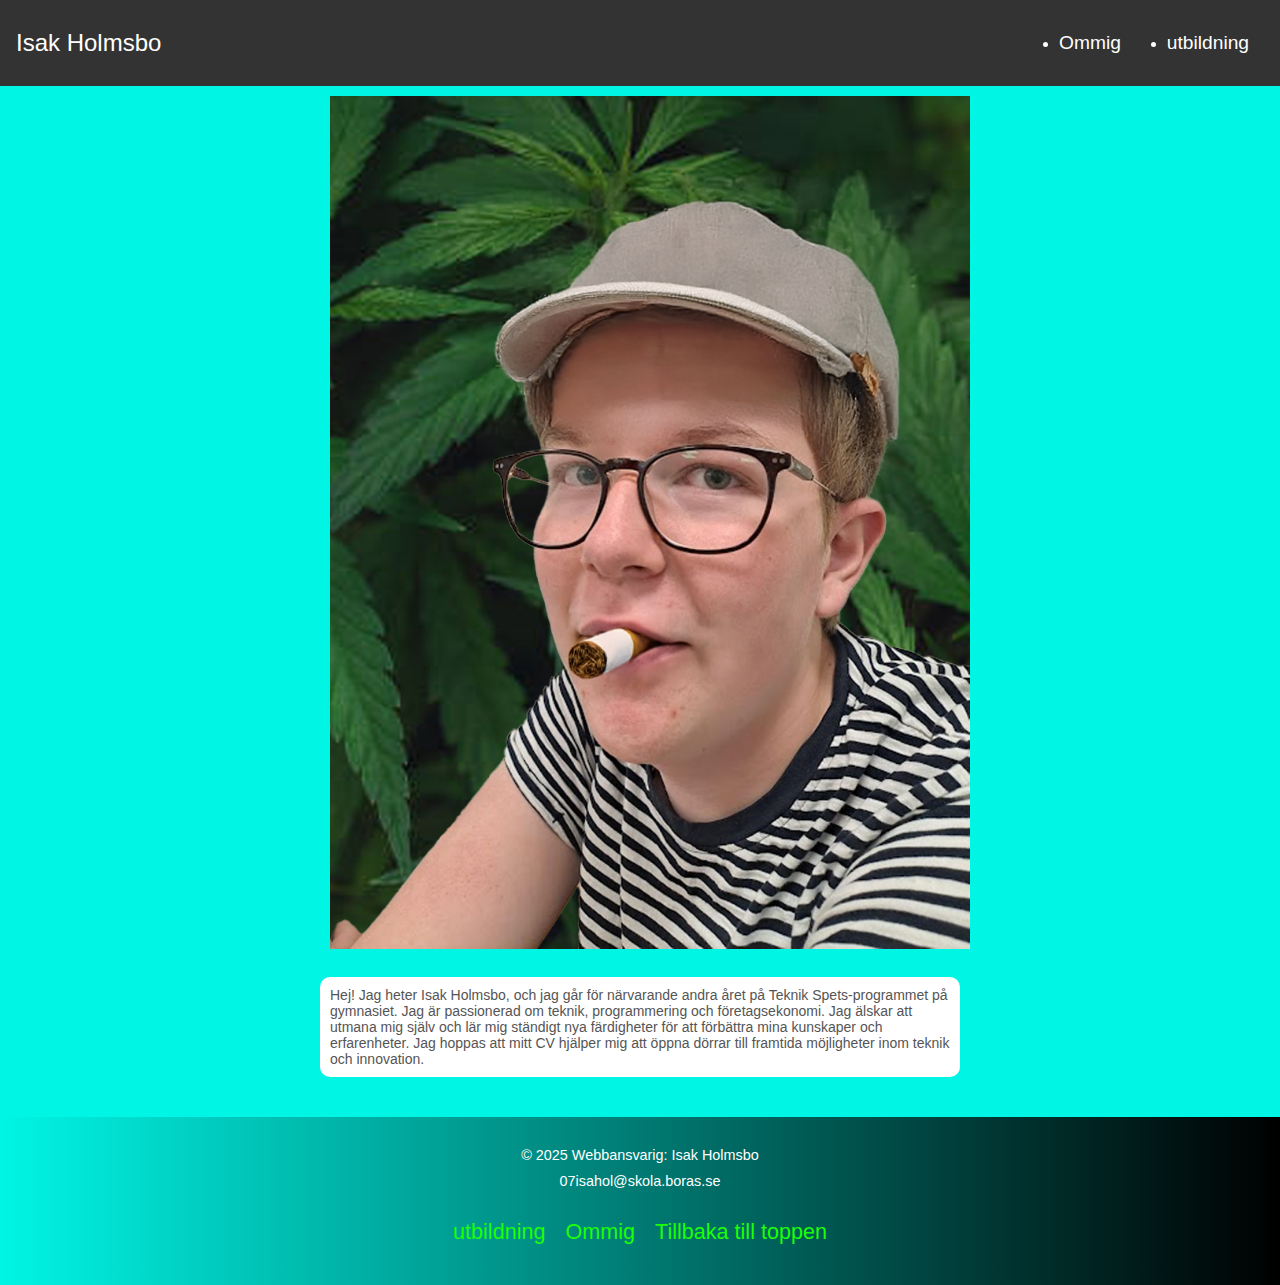
<file: index.html>
<!DOCTYPE html>
<html lang="en">
<head>
    <link rel="stylesheet" href="index.css">
    <meta charset="UTF-8">
    <meta name="viewport" content="width=device-width, initial-scale=1.0">
    <title>CV</title>
    <script src="hamburger.js"></script>
</head>
<body>
    <nav class="navbar">
        <div class="logo"> Isak Holmsbo</div>
        <div class="hamburger" id="hamburger">&#9776;</div>
        <ul class="menu" id="menu">
           <li><a href="./ommig.html">Ommig</a> </li> 
           <li><a href="./utbildning.html">utbildning</a> </li> 
        </ul>
</nav>

   <img class="narkomanisak"src="Narkoman Isak.png">
 <p class="p">Hej! Jag heter Isak Holmsbo, och jag går för närvarande andra året på Teknik
     Spets-programmet på gymnasiet. Jag är passionerad om teknik, programmering
      och företagsekonomi. Jag älskar att utmana mig själv och lär mig ständigt nya
       färdigheter för att förbättra mina kunskaper och erfarenheter. Jag hoppas att
        mitt CV hjälper mig att öppna dörrar till framtida möjligheter inom teknik och innovation.</p>
</section></p>

<footer class="footer"> 
    <div class="footerinsida"> 
        <p> © 2025 Webbansvarig: Isak Holmsbo </p>
        <p> 07isahol@skola.boras.se </p>
        <ul class="länkar">
        <li><a href="utbildning.html" class="länkar"> utbildning</a></li>
        <li><a href="ommig.html" class="länkar"> Ommig</a></li>
        <li><a href="index.html" class="länkar"> Tillbaka till toppen</a></li>
        </ul>
    </footer>
    </div>





</body>
</html>
</file>
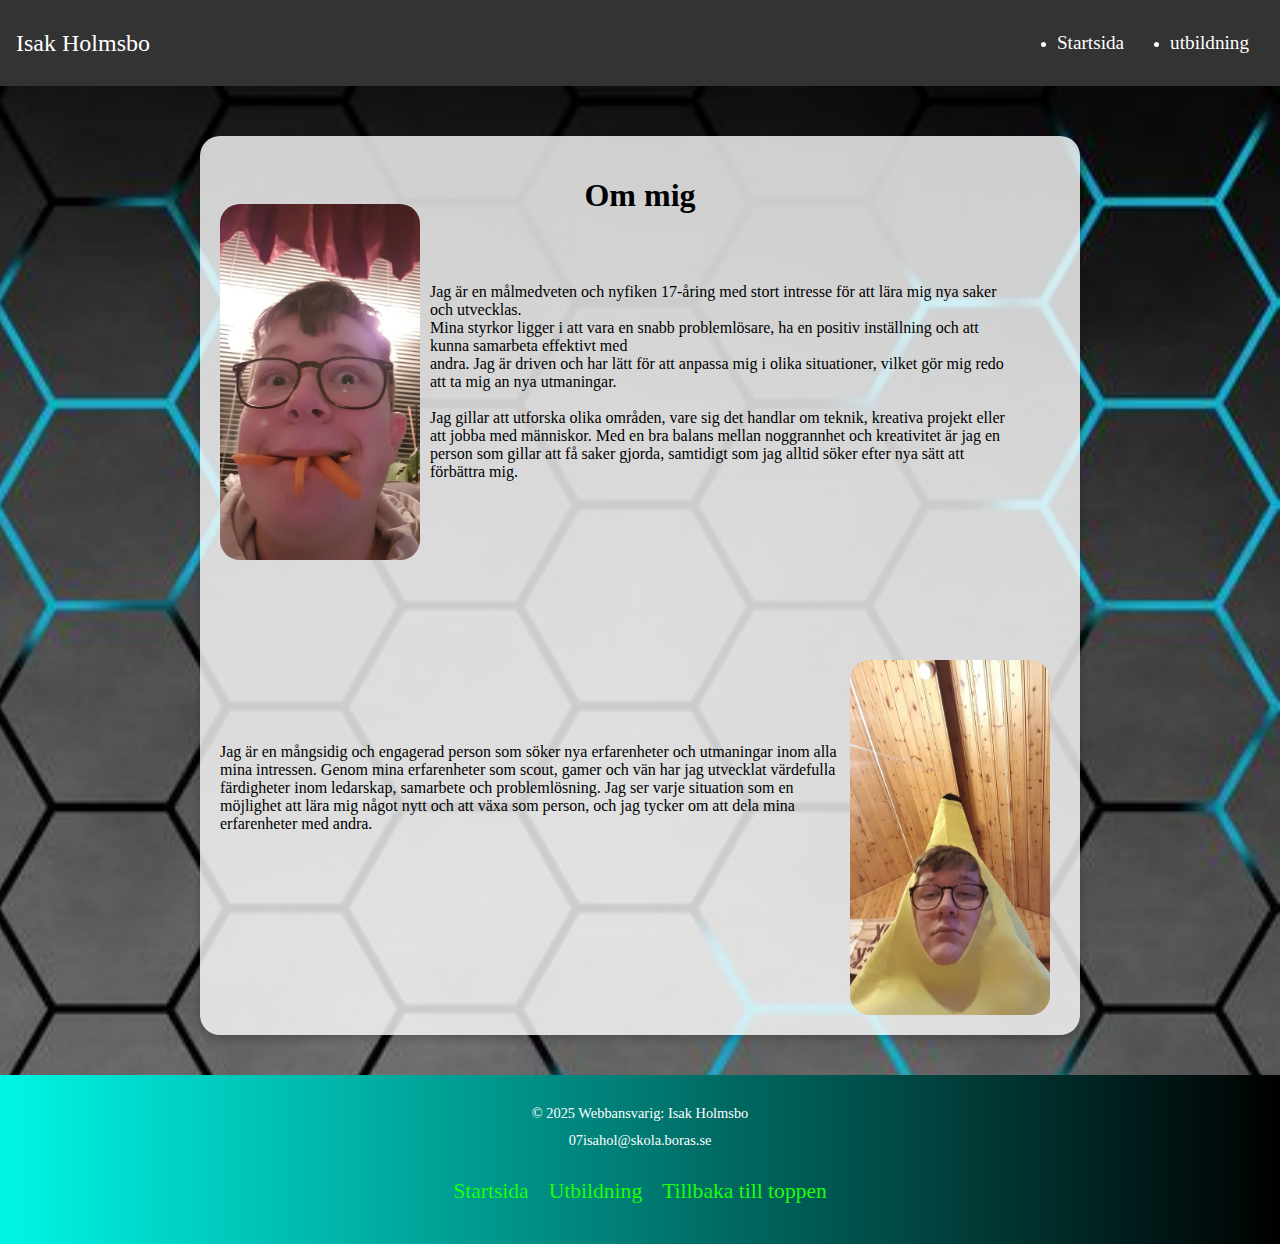
<file: ommig.html>
<!DOCTYPE html>
<html lang="en">
<head>
    <link rel="stylesheet" href="ommig.css">
    <meta charset="UTF-8">
    <meta name="viewport" content="width=device-width, initial-scale=1.0">
    <title>Document</title>
    <script src="hamburger.js"></script>
</head>
<body>
   
    <nav class="navbar">
        <div class="logo"> Isak Holmsbo</div>
        <div class="hamburger" id="hamburger">&#9776;</div>
        <ul class="menu" id="menu">
           <li><a href="./index.html">Startsida</a> </li> 
           <li><a href="./utbildning.html">utbildning</a> </li> 
        </ul>
</nav>

<div class="ommig">
    <h1>Om mig</h1>
<div class="bildotext">
<img src="image.png"> 
<p>Jag är en målmedveten och nyfiken 17-åring med stort intresse för att lära mig nya saker 
    och utvecklas. <BR> Mina styrkor ligger i att vara en snabb problemlösare, ha en positiv inställning
     och att kunna samarbeta effektivt med <br>andra. Jag är driven och har lätt för att anpassa mig i 
     olika situationer, vilket gör mig redo att ta mig an nya utmaningar.
    <br>
    <br>

    Jag gillar att utforska olika områden, vare sig det handlar om teknik, kreativa projekt 
    eller att jobba med människor. Med en bra balans mellan noggrannhet och kreativitet är jag
     en person som gillar att få saker gjorda, samtidigt som jag alltid söker efter nya sätt att
     förbättra mig.
    
    </p>
</div>


    
<div class="bildotextandrahållet">



<img src="image2.jpg">
    <p>
        Jag är en mångsidig och engagerad person som söker nya erfarenheter
        och utmaningar inom alla mina intressen. Genom mina erfarenheter
        som scout, gamer och vän har jag utvecklat värdefulla färdigheter inom ledarskap, samarbete
        och problemlösning. Jag ser varje situation som en möjlighet att lära mig något nytt och att
        växa som person, och jag tycker om att dela mina erfarenheter med andra.

    </p>
</div>
</div>

<footer class="footer"> 
<div class="footerinsida"> 
    <p> © 2025 Webbansvarig: Isak Holmsbo </p>
    <p> 07isahol@skola.boras.se </p>
    <ul class="länkar">
    <li><a href="index.html" class="länkar"> Startsida</a></li>
    <li><a href="utbildning.html" class="länkar"> Utbildning</a></li>
    <li><a href="ommig.html" class="länkar"> Tillbaka till toppen</a></li>
    </ul>
</footer>
</div>
</body>
</html>
</file>
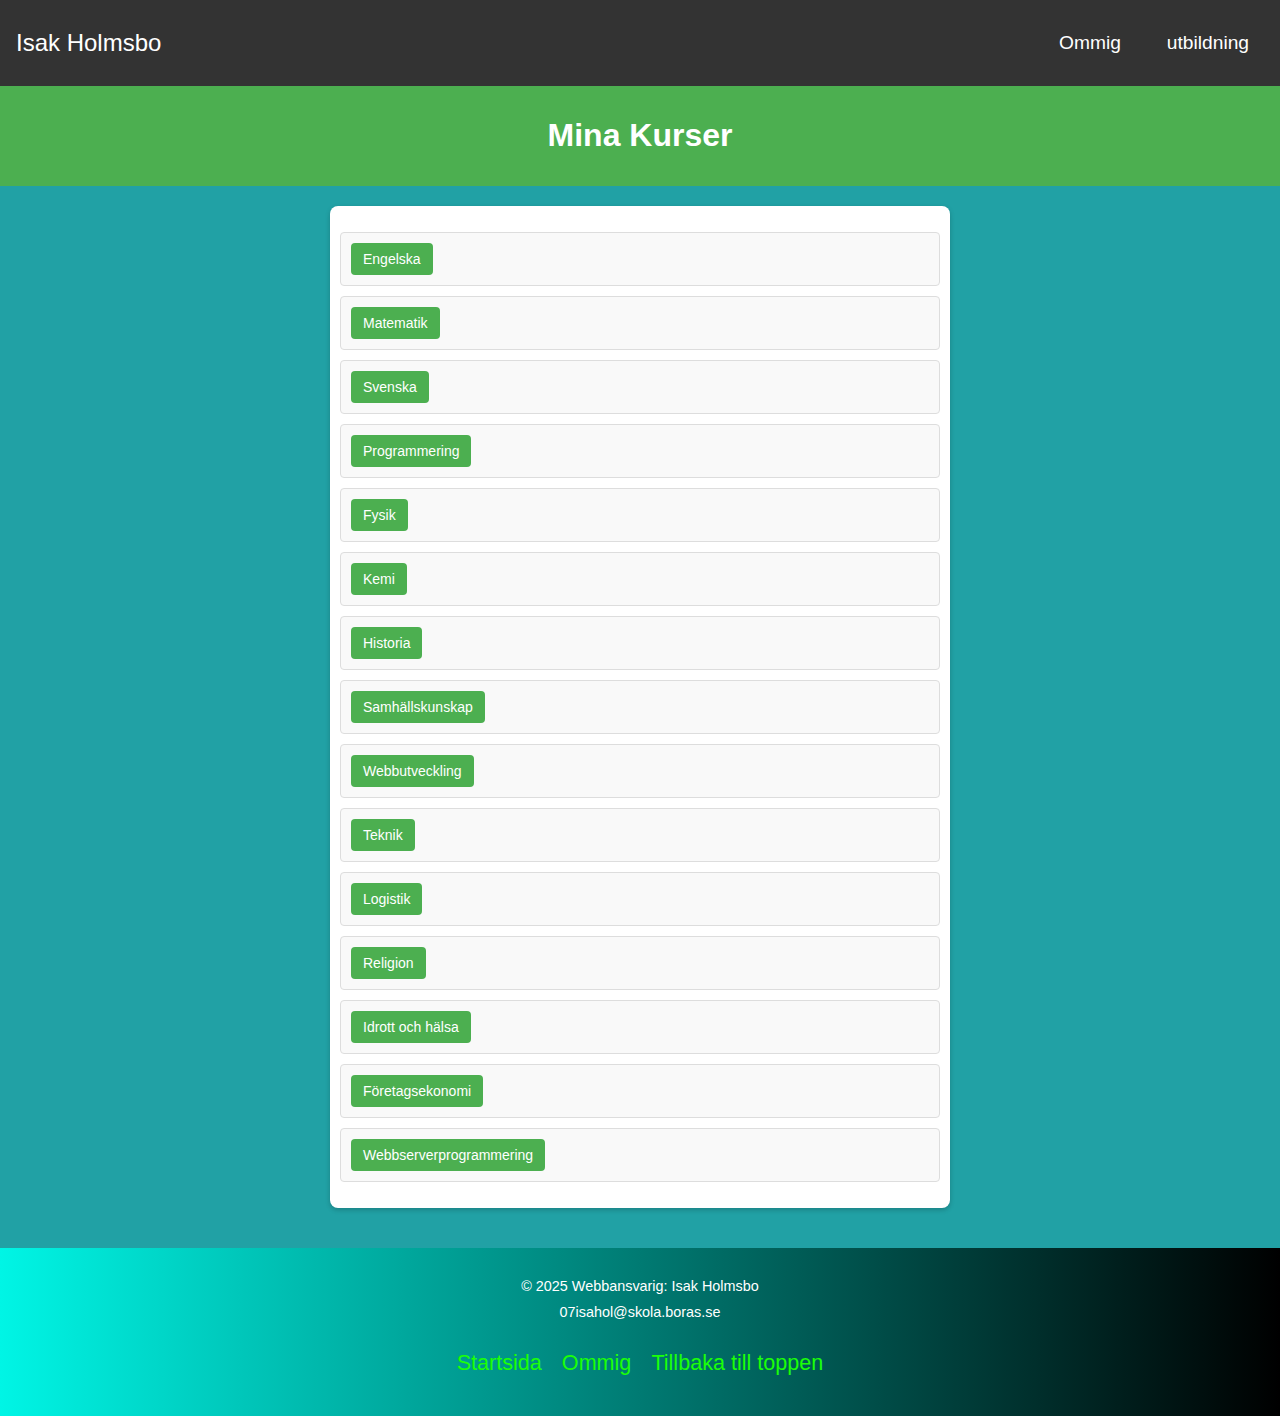
<file: utbildning.html>
<!DOCTYPE html>
<html lang="sv">
<head>
    <meta charset="UTF-8">
    <meta name="viewport" content="width=device-width, initial-scale=1.0">
    <title>Mina Kurser</title>
    <link rel="stylesheet" href="utbildning.css">
</head>
<body>
    <nav class="navbar">
        <div class="logo"> Isak Holmsbo</div>
        <div class="hamburger" id="hamburger">&#9776;</div>
        <ul class="menu" id="menu">
           <li><a href="./ommig.html">Ommig</a> </li> 
           <li><a href="./utbildning.html">utbildning</a> </li> 
        </ul>
</nav>

    <header>
        <h1>Mina Kurser</h1>
    </header>

    <section class="kurser">
       

        <ul id="kursLista">
            <li class="kurs-post">
                <button class="kurs-knapp" onclick="visaInfo('Engelska')">Engelska</button>
                <div class="kurs-info" id="Engelska"> 
                    
                    <h3>Engelska 5</h3>
                    <ul>
                        <li><strong>Kommunikation och textförståelse:</strong> Fokus på att läsa och förstå olika typer av texter, som artiklar, böcker och medier.</li>
                        <li><strong>Språkfärdigheter:</strong> Utveckling av muntlig och skriftlig kommunikation, inklusive att uttrycka egna åsikter och argument.</li>
                        <li><strong>Grammatik och ordförråd:</strong> Fördjupning i engelska grammatikregler och utvidgning av ordförråd.</li>
                        <li><strong>Interkulturell förståelse:</strong> Jämförelse av olika kulturer och deras påverkan på språkbruk och kommunikation.</li>
                    </ul>

                    <h3>Engelska 6</h3>
                    <ul>
                        <li><strong>Avancerad textanalys:</strong> Djupare analys och tolkning av litterära och icke-litterära texter, både skriftliga och muntliga.</li>
                        <li><strong>Argumentation och diskussion:</strong> Att kunna föra längre diskussioner och argumentera för sin ståndpunkt på engelska.</li>
                        <li><strong>Engelska i yrkeslivet:</strong> Fokus på att använda engelska i arbetslivet, till exempel i affärssammanhang och professionella e-postmeddelanden.</li>
                        <li><strong>Språklig precision:</strong> Förbättra förmågan att använda mer avancerad grammatik och nyanserad ordförråd i tal och skrift.</li>
                    </ul>

                    <h3>Engelska 7</h3>
                    <ul>
                        <li><strong>Kreativt och akademiskt skrivande:</strong> Att skriva längre och mer komplexa texter, som uppsatser och analyser, med akademisk ton.</li>
                        <li><strong>Mediekritik och diskursanalys:</strong> Att analysera och kritiskt granska medier och dess innehåll, inklusive att förstå och diskutera mediepåverkan.</li>
                        <li><strong>Språkets roll i samhället:</strong> Undersöka hur engelska används i olika delar av världen och hur det påverkar globala och lokala samhällen.</li>
                        <li><strong>Föredrag och presentationer:</strong> Förbereda och hålla avancerade muntliga presentationer och föredrag på engelska, med fokus på retorik och effektiv kommunikation.</li>
                    </ul>

                </div>
            </li>
            <li class="kurs-post">
                <button class="kurs-knapp" onclick="visaInfo('Matematik')">Matematik</button>
                <div class="kurs-info" id="Matematik">
                    <h3>Matte 1c</h3>
                    <ul>
                        <li><strong>Algebra:</strong> Ekvationer, uttryck.</li>
                        <li><strong>Geometri:</strong> Vinklar, area, volym.</li>
                        <li><strong>Procent:</strong> Procentberäkningar.</li>
                        <li><strong>Funktioner:</strong> Linjära funktioner och grafer.</li>
                    </ul>
                
                    <h3>Matte 2c</h3>
                    <ul>
                        <li><strong>Ekvationer:</strong> Kvadrering, faktorisering.</li>
                        <li><strong>Funktioner:</strong> Parabler, exponentialfunktioner.</li>
                        <li><strong>Geometri:</strong> Trigonometri.</li>
                        <li><strong>Statistik:</strong> Medelvärde, standardavvikelse.</li>
                    </ul>

                    <h3>Matte 3c</h3>
                    <ul>
                        <li><strong>Funktioner & Derivata:</strong> Derivata, maxima, minima.</li>
                        <li><strong>Trigonometriska funktioner:</strong> Sinus, cosinus, tangens.</li>
                        <li><strong>Integration:</strong> Grundläggande integraler.</li>
                        <li><strong>Vektorer:</strong> Vektorberäkning i planet/rummet.</li>
                    </ul>

                    <h3>Matte 4 </h3>
                    <ul>
                        <li><strong>Exponentialfunktioner & Logaritmer:</strong> Lös ekvationer.</li>
                        <li><strong>Derivata & Integraler:</strong> Avancerade tillämpningar.</li>
                        <li><strong>Sannolikhet:</strong> Kombinationer, betingad sannolikhet.</li>
                        <li><strong>Polynom:</strong> Algebra och funktioner.</li>
                    </ul>

                </div>
            </li>
            <li class="kurs-post">
                <button class="kurs-knapp" onclick="visaInfo('Svenska')">Svenska</button>
                <div class="kurs-info" id="Svenska">
                
                    <h3>Svenska 1</h3>
                    <ul>
                        <li><strong>Skriva:</strong> Textproduktion, argumentation, uppsatser.</li>
                        <li><strong>Läsning:</strong> Litteratur, analyser av texter.</li>
                        <li><strong>Språkbruk:</strong> Grammatik, ordförråd, språkliga normer.</li>
                        <li><strong>Kommunikation:</strong> Muntlig och skriftlig kommunikation.</li>
                    </ul>

                    <h3>Svenska 2</h3>
                    <ul>
                        <li><strong>Skriva:</strong> Kritiskt skrivande, olika genrer och stilar.</li>
                        <li><strong>Läsning:</strong> Djupare litteratur, kulturhistoria.</li>
                        <li><strong>Språkbruk:</strong> Stilistik, språkets utveckling.</li>
                        <li><strong>Kommunikation:</strong> Argumentation och retorik.</li>
                    </ul>

                    <h3>Svenska 3</h3>
                    <ul>
                        <li><strong>Skriva:</strong> Reflekterande och kritiska texter.</li>
                        <li><strong>Läsning:</strong> Litteraturteori, tolkning av litterära verk.</li>
                        <li><strong>Språkbruk:</strong> Finslipa språkliga uttryck och stilistiska val.</li>
                        <li><strong>Kommunikation:</strong> Retorik och argumentation på hög nivå.</li>
                    </ul>
                
                </div>
            </li>
            <li class="kurs-post">
                <button class="kurs-knapp" onclick="visaInfo('Programmering')">Programmering</button>
                <div class="kurs-info" id="Programmering">
                
                    <h3>Programmering 1</h3>
                    <ul>
                        <li><strong>Grundläggande programmering:</strong> Variabler, datatyper och kontrollstrukturer (if, loopar).</li>
                        <li><strong>Algoritmer:</strong> Enkla algoritmer och deras användning.</li>
                        <li><strong>Programmeringsspråk:</strong> Introduktion till Python eller Csharp.</li>
                        <li><strong>Funktioner:</strong> Skapa och använda funktioner för att strukturera kod.</li>
                    </ul>

                    <h3>Programmering Specialisering</h3>
                    <ul>
                        <li><strong>Avancerad programmering:</strong> Datanätverk, avancerade algoritmer, datastrukturer (listor, träd, grafer).</li>
                        <li><strong>Projektarbete:</strong> Utveckla större programvaror, både individuellt och i grupp.</li>
                        <li><strong>Designmönster:</strong> Använda och skapa designmönster för att lösa vanliga programmeringsproblem.</li>
                        <li><strong>Teknologier och verktyg:</strong> Arbeta med databaser, webbutveckling, versionhantering (Git), och ramverk.</li>
                    </ul>
                </div>
            </li>
           <li class="kurs-post">
                <button class="kurs-knapp" onclick="visaInfo('Fysik')">Fysik</button>
                <div class="kurs-info" id="Fysik">
                
                <h3>Fysik 1</h3>
                <ul>
                    <li><strong>Mekanik:</strong> Rörelse, krafter, arbete och energi.</li>
                    <li><strong>Värme:</strong> Termodynamik, värmeöverföring och termiska egenskaper.</li>
                    <li><strong>Elektricitet:</strong> Elektriska fält, ström, spänning och Ohms lag.</li>
                    <li><strong>Vågrörelse:</strong> Ljud, ljus, reflektion, brytning och interferens.</li>
                </ul>

                <h3>Fysik 2</h3>
                <ul>
                    <li><strong>Magnetism:</strong> Magnetiska fält, elektromagnetism och induktion.</li>
                    <li><strong>Elektriska kretsar:</strong> Växelström, kondensatorer och induktorer.</li>
                    <li><strong>Modern fysik:</strong> Relativitetsteori, kvantfysik, och kärnfysik.</li>
                    <li><strong>Atomfysik:</strong> Atomer, fotoner och kvantmekanik.</li>
                </ul>
                </div>
            </li>
            <li class="kurs-post">
                <button class="kurs-knapp" onclick="visaInfo('Kemi')">Kemi</button>
                <div class="kurs-info" id="Kemi">
                
                <h3>Kemi 1</h3>
                <ul>
                    <li><strong>Atomer och molekyler:</strong> Grundläggande kemi, atomens uppbyggnad, kemiska bindningar.</li>
                    <li><strong>Stökiometri:</strong> Beräkningar av ämnens mängder och reaktioner.</li>
                    <li><strong>Kemiska reaktioner:</strong> Reaktionsformler, oxidation-reduktion, syror och baser.</li>
                    <li><strong>Organisk kemi:</strong> Kolväten, funktionella grupper och enkel organiskt kemisk struktur.</li>
                    <li><strong>Fysikalisk kemi:</strong> Lösningar, koncentration och pH-värde.</li>
                </ul>
                </div>
            </li>
            <li class="kurs-post">
                <button class="kurs-knapp" onclick="visaInfo('Historia')">Historia</button>
                <div class="kurs-info" id="Historia">
                
                <h3>Historia 1</h3>
                <ul>
                    <li><strong>Forntid och antiken:</strong> Människans tidiga historia, de första civilisationerna och antikens Grekland och Rom.</li>
                    <li><strong>Medeltiden:</strong> Feodalism, kyrkans roll, och framväxten av europeiska riken.</li>
                    <li><strong>Renässans och upplysning:</strong> Vetenskaplig revolution, filosofi och samhällsutveckling i Europa.</li>
                    <li><strong>Modern historia:</strong> Franska revolutionen, industrialisering och kolonialism.</li>
                </ul>
                </div>
            </li>
            <li class="kurs-post">
                <button class="kurs-knapp" onclick="visaInfo('Samhällskunskap')">Samhällskunskap</button>
                <div class="kurs-info" id="Samhällskunskap">
                
                <h3>Samhällskunskap 1</h3>
                <ul>
                    <li><strong>Samhällets uppbyggnad:</strong> Hur samhällen är organiserade, politiska system och maktfördelning.</li>
                    <li><strong>Demokrati och politik:</strong> Demokratins funktioner, rättigheter, politiska ideologier och val.</li>
                    <li><strong>Ekonomi:</strong> Grundläggande ekonomiska system, marknadsekonomi och ekonomiska kretslopp.</li>
                    <li><strong>Internationella relationer:</strong> Sveriges och andra länders roll i världspolitik och globala organisationer.</li>
                </ul>
                </div>

            </li>
            <li class="kurs-post">
                <button class="kurs-knapp" onclick="visaInfo('Webbutveckling')">Webbutveckling</button>
                <div class="kurs-info" id="Webbutveckling">

                <h3>Webbutveckling 1</h3>
                    <ul>
                        <li><strong>HTML och CSS:</strong> Grundläggande webbsidesstruktur, HTML-taggar och CSS-styling.</li>
                        <li><strong>Responsiv design:</strong> Skapa webbsidor som fungerar på alla enheter genom användning av media queries.</li>
                        <li><strong>Webbstandarder:</strong> Säkerställa att koden följer webben standarder för tillgänglighet och kompatibilitet.</li>
                        <li><strong>Grunder i JavaScript:</strong> Interaktivitet på webbsidan med grundläggande JavaScript-programmering.</li>
                    </ul>
                </div>
                </div>
            </li>
            <li class="kurs-post">
                <button class="kurs-knapp" onclick="visaInfo('Teknik')">Teknik</button>
                <div class="kurs-info" id="Teknik">
                
                <h3>Teknik 1</h3>
                <ul>
                    <li><strong>Tekniska system:</strong> Grundläggande förståelse för hur tekniska system fungerar och deras komponenter.</li>
                    <li><strong>Produktutveckling:</strong> Från idé till färdig produkt. Designprocesser och prototyper.</li>
                    <li><strong>Tekniska lösningar:</strong> Problemlösning, att utveckla och anpassa tekniska lösningar för olika behov.</li>
                    <li><strong>Teknikens påverkan:</strong> Hur tekniska lösningar påverkar samhället, miljön och individen.</li>
                </ul>

                <h3>Teknik Specialisering</h3>
                <ul>
                    <li><strong>Avancerad produktutveckling:</strong> Fördjupad arbete med att utveckla och designa komplexa tekniska produkter och system.</li>
                    <li><strong>Forskning och innovation:</strong> Teknisk forskning och användning av ny teknik för att driva innovation.</li>
                    <li><strong>Hållbar teknik:</strong> Utveckling av tekniska lösningar som är hållbara och miljövänliga.</li>
                    <li><strong>Projektledning:</strong> Att leda och organisera tekniska projekt från start till mål, inklusive riskbedömning och resurshantering.</li>
                </ul>
                </div>
            </li>
            <li class="kurs-post">
                <button class="kurs-knapp" onclick="visaInfo('Logistik')">Logistik</button>
                <div class="kurs-info" id="Logistik">
                
                <h3>Logistik 1</h3>
                <ul>
                    <li><strong>Transportkedjor:</strong> Planering och optimering av flöden från leverantörer till kunder.</li>
                    <li><strong>Logistikens funktioner:</strong> Lagerhantering, materialflöden och distributionssystem.</li>
                    <li><strong>Supply Chain Management:</strong> Hantering av hela kedjan från råvaror till färdiga produkter och leverans till kund.</li>
                    <li><strong>Logistiska system och teknik:</strong> Användning av IT och tekniska lösningar för att effektivisera logistikoperationer.</li>
                </ul>
                </div>
            </li>
            <li class="kurs-post">
                <button class="kurs-knapp" onclick="visaInfo('Religion')">Religion</button>
                <div class="kurs-info" id="Religion">

                <h3>Religion 1</h3>
                    <ul>
                        <li><strong>Religiösa traditioner:</strong> Introduktion till världens stora religioner, som kristendom, islam, judendom, hinduism och buddhism.</li>
                        <li><strong>Religiösa skrifter:</strong> De heliga texterna inom olika religioner, deras innehåll och betydelse.</li>
                        <li><strong>Religiös utveckling:</strong> Religionens roll genom historien och hur olika religiösa traditioner har utvecklats över tid.</li>
                        <li><strong>Religiösa högtider och ritualer:</strong> Fira och förstå religiösa högtider, bön, offer och andra religiösa handlingar.</li>
                    </ul>
                </div>
            </li>
            <li class="kurs-post">
                <button class="kurs-knapp" onclick="visaInfo('Idrott och hälsa')">Idrott och hälsa</button>
                <div class="kurs-info" id="Idrott och hälsa">
                
                <h3>Idrott och hälsa 1</h3>
                <ul>
                    <li><strong>Fysisk aktivitet:</strong> Betydelsen av fysisk aktivitet för hälsa och välmående. Övningar för styrka, uthållighet, rörlighet och koordination.</li>
                    <li><strong>Hälsosamma livsstilar:</strong> Kostens påverkan på hälsa, sömn och återhämtning, samt psykologiska faktorer som stresshantering och mental hälsa.</li>
                    <li><strong>Idrottens roll i samhället:</strong> Idrottens påverkan på sociala relationer, gruppdynamik och samhällets värderingar.</li>
                    <li><strong>Skadeförebyggande:</strong> Tekniker och övningar för att förebygga idrottsskador och hur man återhämtar sig efter skador.</li>
                </ul>
                </div>
            </li>
            <li class="kurs-post">
                <button class="kurs-knapp" onclick="visaInfo('Företagsekonomi')">Företagsekonomi</button>
                <div class="kurs-info" id="Företagsekonomi">
                
                <h3>Företagsekonomi 1</h3>
                <ul>
                    <li><strong>Ekonomiska principer:</strong> Grunderna inom företagsekonomi, som affärsidéer, marknadsföring och ekonomiska modeller.</li>
                    <li><strong>Redovisning:</strong> Introduktion till bokföring, balansräkningar, resultaträkningar och ekonomiska rapporter.</li>
                    <li><strong>Företagsorganisation:</strong> Olika typer av företagsstrukturer och hur de påverkar verksamhetens ledning och beslutsfattande.</li>
                    <li><strong>Ekonomistyrning:</strong> Grundläggande metoder för att planera och följa upp företagets ekonomiska resultat och mål.</li>
                </ul>

                <h3>Företagsekonomi Specialisering</h3>
                <ul>
                    <li><strong>Strategisk ledning:</strong> Hur man utvecklar långsiktiga strategier för företags tillväxt och konkurrensfördelar.</li>
                    <li><strong>Finansiell analys:</strong> Djupare förståelse för finansiella nyckeltal, kassaflöde och finansiell prognos.</li>
                    <li><strong>Internationell ekonomi:</strong> Hur företag bedriver handel och investeringar på en global marknad och hanterar valutaflöden.</li>
                    <li><strong>Entreprenörskap:</strong> Fördjupning i hur man startar och leder ett företag, inklusive affärsplanering och riskhantering.</li>
                </ul>
                </div>
            </li>
            <li class="kurs-post">
                <button class="kurs-knapp" onclick="visaInfo('Webbserverprogrammering')">Webbserverprogrammering</button>
                <div class="kurs-info" id="Webbserverprogrammering">
                
                <h3>Webbserverprogrammering 1</h3>
                <ul>
                    <li><strong>Webbserverns funktion:</strong> Förståelse för hur webbservrar fungerar och hur de hanterar HTTP-förfrågningar.</li>
                    <li><strong>Server-side programmering:</strong> Grunderna i server-side språk som PHP, Python (Django/Flask) och Node.js.</li>
                    <li><strong>Databasintegration:</strong> Koppling av webbservern till databaser för att hantera och lagra användardata, inklusive användning av SQL och NoSQL.</li>
                    <li><strong>Autentisering och säkerhet:</strong> Grundläggande säkerhetsprinciper, såsom inloggning, sessionshantering och skydd mot vanliga attacker (XSS, SQL injection, etc.).</li>
                </ul>
                
                </div>

            
        </ul>
    </section>

    <footer class="footer"> 
        <div class="footerinsida"> 
            <p> © 2025 Webbansvarig: Isak Holmsbo </p>
            <p> 07isahol@skola.boras.se </p>
            <ul class="länkar">
            <li><a href="index.html" class="länkar"> Startsida</a></li>
            <li><a href="ommig.html" class="länkar"> Ommig</a></li>
            <li><a href="utbildning.html" class="länkar"> Tillbaka till toppen</a></li>
            </ul>
        </footer>
        </div>
    <script src="hamburger.js"></script>
</body>
</html>
</file>
<file: index.css>
body {
  margin: 0;
  font-family: Arial, sans-serif;
  background-color: #00f5e5;
}

.navbar {
  display: flex;
  justify-content: space-between;
  align-items: center;
  background-color: #333;
  padding: 1em;
  color: white;
}

.logo {
  color: white;
  font-size: 1.5em;
}


.menu {
  display: flex;
  gap: 1em;
}

.menu li{
  margin: 0 15px;

}


.menu a {
  color: white;
  text-decoration: none;
  font-size: 1.2em;

}

.hamburger {
  display: none;
  cursor: pointer;
  color: white;
  font-size: 40px;

}

.hamburger .bar {
  width: 25px;
  height: 3px;
  background-color: white;

}

@media (max-width: 768px) {

  .menu {
    display: none;
    flex-direction: column;
    position: absolute;
    top: 60px;
    right: 0;
    background-color: #333;
    width: 100%;
    text-align: right;
  }

  .hamburger {
    display: block;
  }

  .menu.active {
    display: block;
  }

  .menu a {
    padding: 1em;
    border-bottom: 1px solid white;
  }
}


.länkar{
  margin: 10px;
  text-decoration: none;
  }
  
  .footer .footerinsida{
  max-width: 800px;
  margin: 0 auto;
    }
  
    .footer p {
      margin: 10px 0;
      font-weight: 400;
  
    }
  
    .footer .länkar{
      list-style: none;
      padding: 0;
      display: flex;
      justify-content: center;
      margin-top: 15px;
    }
    
  .footer länkar li{
      margin: 0 10px;
    }
  
  .footer .länkar a{
      color: rgb(28, 255, 7);
     font-size: 1.5em;
     transition: transform 0.3s, color 0.3s;
    }
  
  .footer .länkar a:hover{
      color: #FFD700;
      transform: scale(1.2);
    }
  
  
  
    .footer{
      background: linear-gradient(to right, #00f5e5, #000000);
      color: white;
      text-align: center;
      padding: 20px 0;
      margin-top: 40px;
      font-size: 0.9em;
      position: relative;
    }
  
  
.narkomanisak{
  width: 50%;
  justify-content: center;
  margin-left: 25%;
  height: auto;
  padding: 10px;
}

.p{
  font-size: 14px;
  color: #555;
  margin-left: 25%;
  margin-right: 25%;
  background-color: white;
  border-radius: 10px;
  padding: 10px;
}
</file>
<file: ommig.css>
.länkar{
margin: 10px;
text-decoration: none;
}

.footer .footerinsida{
max-width: 800px;
margin: 0 auto;
  }

  .footer p {
    margin: 10px 0;
    font-weight: 400;

  }

  .footer .länkar{
    list-style: none;
    padding: 0;
    display: flex;
    justify-content: center;
    margin-top: 15px;
  }
  
.footer länkar li{
    margin: 0 10px;
  }

.footer .länkar a{
    color: rgb(28, 255, 7);
   font-size: 1.5em;
   transition: transform 0.3s, color 0.3s;
  }

.footer .länkar a:hover{
    color: #FFD700;
    transform: scale(1.2);
  }



  .footer{
    background: linear-gradient(to right, #00f5e5, #000000);
    color: white;
    text-align: center;
    padding: 20px 0;
    margin-top: 40px;
    font-size: 0.9em;
    position: relative;
  }




body{
    background-image: url('6c2fec5ef39642febd0b6ed1829fc695.jpg');
    background-size: cover;
    background-repeat: no-repeat;
    background-position: center;
    margin:0;
    
  }
  
  .ommig{
  background-color: rgb(255, 255, 255, 0.8);
  margin-left: 200px;
  margin-right: 200px;
  margin-top: 50px;
  border-radius: 20px;
  padding: 20px;
  box-shadow: 0 4px 8px rgba(0, 0, 0, 0.2);
  animation: popUp 1.5s ease-out;
  animation: fadeIn 2s ease-in-out; 
 }
  h1{
    text-align: center;
    background-color: rgb(255, 255, 255, 0.0);
    margin-left: 200px;
    margin-right: 200px;
    margin-bottom: -10px;
    border-radius: 10px;
  }
  
  .bildotext{
    display: flex;
    align-items: center;
  width: 800px;

  
  }
  
  .bildotext img{
    width: 200px;
    height: auto;
    margin-right: 10px;
    border-radius: 20px;
    flex-direction: space-between;

  }
  
  .bildotextandrahållet{
    display: flex;
    align-items: center; 
    flex-direction: row-reverse; 
  }
  
  .bildotextandrahållet img{
  width: 200px;
  height: auto;
  margin-right: 10px;
  border-radius: 20px;
  margin-top: 100px;
  margin-left: 10px;
  }

  .navbar {
    display: flex;
    justify-content: space-between;
    align-items: center;
    background-color: #333;
    padding: 1em;
    color: white;
  }
  
  .logo {
    color: white;
    font-size: 1.5em;
  }
  
  
  .menu {
    display: flex;
    gap: 1em;
  }
  
  .menu li{
    margin: 0 15px;
  
  }
  
  
  .menu a {
    color: white;
    text-decoration: none;
    font-size: 1.2em;
  
  }
  
  .hamburger {
    display: none;
    cursor: pointer;
    color: white;
    font-size: 40px;
  
  }
  
  .hamburger .bar {
    width: 25px;
    height: 3px;
    background-color: white;
  
  }
  
  @media (max-width: 768px) {
  
    .menu {
      display: none;
      flex-direction: column;
      position: absolute;
      top: 60px;
      right: 0;
      background-color: #333;
      width: 100%;
      text-align: right;
    }
  
    .hamburger {
      display: block;
    }
  
    .menu.active {
      display: block;
    }
  
    .menu a {
      padding: 1em;
      border-bottom: 1px solid white;
    }
  }


  @keyframes fadeIn {
    from {
        opacity: 0;
        transform: translateY(20px);
    }
    to {
        opacity: 1;
        transform: translateY(0);
    }
}

@keyframes popUp {
    from {
        opacity: 0;
        transform: scale(0.8);
    }
    to {
        opacity: 1;
        transform: scale(1);
    }
}
</file>
<file: utbildning.css>
body {
    margin: 0;
    font-family: Arial, sans-serif;
  }
  
  .navbar {
    display: flex;
    justify-content: space-between;
    align-items: center;
    background-color: #333;
    padding: 1em;
    color: white;
  }
  
  .logo {
    color: white;
    font-size: 1.5em;
  }
  
  
  .menu {
    display: flex;
    gap: 1em;
  }
  
  .menu li{
    margin: 0 15px;
  
  }
  
  
  .menu a {
    color: white;
    text-decoration: none;
    font-size: 1.2em;
  
  }
  
  .hamburger {
    display: none;
    cursor: pointer;
    color: white;
    font-size: 40px;
  
  }
  
  .hamburger .bar {
    width: 25px;
    height: 3px;
    background-color: white;
  
  }
  
  @media (max-width: 768px) {
  
    .menu {
      display: none;
      flex-direction: column;
      position: absolute;
      top: 60px;
      right: 0;
      background-color: #333;
      width: 100%;
      text-align: right;
    }
  
    .hamburger {
      display: block;
    }
  
    .menu.active {
      display: block;
    }
  
    .menu a {
      padding: 1em;
      border-bottom: 1px solid white;
    }
  }

body {
    font-family: Arial, sans-serif;
    margin: 0;
    padding: 0;
    background-color: #f4f4f9;
    color: #333;
}

header {
    background-color: #4CAF50;
    color: white;
    text-align: center;
    padding: 10px 0;
}

.kurser {
    max-width: 600px;
    margin: 20px auto;
    padding: 10px;
    background-color: white;
    border-radius: 8px;
    box-shadow: 0 2px 5px rgba(0, 0, 0, 0.2);
}



ul {
    list-style-type: none;
    padding: 0;
}

.kurs-post {
    margin-bottom: 10px;
    padding: 10px;
    background-color: #f9f9f9;
    border: 1px solid #ddd;
    border-radius: 4px;
}

.kurs-knapp {
    background-color: #4CAF50;
    color: white;
    border: none;
    padding: 8px 12px;
    border-radius: 4px;
    cursor: pointer;
    font-size: 14px;
}

.kurs-knapp:hover {
    background-color: #45a049;
}

.kurs-info {
    display: none; 
    margin-top: 8px;
    font-size: 14px;
    color: #555;
}



.länkar{
    margin: 10px;
    text-decoration: none;
    }
    
    .footer .footerinsida{
    max-width: 800px;
    margin: 0 auto;
      }
    
      .footer p {
        margin: 10px 0;
        font-weight: 400;
    
      }
    
      .footer .länkar{
        list-style: none;
        padding: 0;
        display: flex;
        justify-content: center;
        margin-top: 15px;
      }
      
    .footer länkar li{
        margin: 0 10px;
      }
    
    .footer .länkar a{
        color: rgb(28, 255, 7);
       font-size: 1.5em;
       transition: transform 0.3s, color 0.3s;
      }
    
    .footer .länkar a:hover{
        color: #FFD700;
        transform: scale(1.2);
      }
    
    
    
      .footer{
        background: linear-gradient(to right, #00f5e5, #000000);
        color: white;
        text-align: center;
        padding: 20px 0;
        margin-top: 40px;
        font-size: 0.9em;
        position: relative;
      }
    
    
    
    
    body{
        background-color: rgb(33, 161, 165);
        background-size: cover;
        background-repeat: no-repeat;
        background-position: center;
        margin:0;
        
      }
</file>
